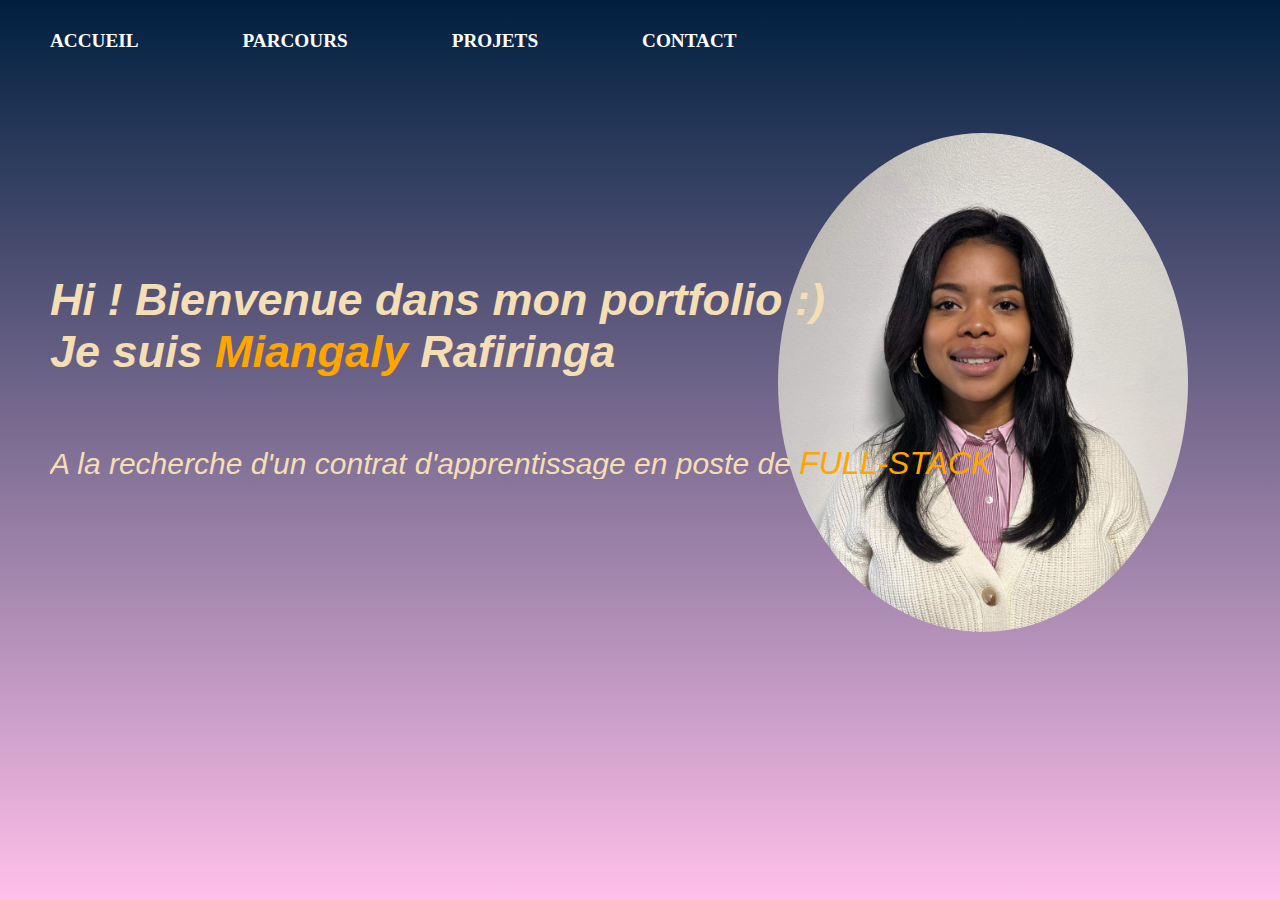
<file: index.html>
<!DOCTYPE html>
<html lang="en">
  <head>
    <meta charset="UTF-8" />
    <meta name="viewport" content="width=device-width, initial-scale=1.0" />
    <link rel="stylesheet" href="./styles/style.css" />
    <title>Portfolio</title>
  </head>
  <body>
    <nav>
      <ul>
        <li><a href="index.html">ACCUEIL</a></li>
        <li><a href="parcours.html">PARCOURS</a></li>
        <li><a href="projets.html">PROJETS</a></li>
        <li><a href="contact.html">CONTACT</a></li>
      </ul>
    </nav>

    <div class="image">
      <img src="./image/IMG_2370.jpg" alt="Photo de Miangaly" />
    </div>
    <div class="header-text">
      <h1>Hi ! Bienvenue dans mon portfolio :) <br>Je suis <span>Miangaly</span> Rafiringa</h1>
      <br> <br>
      
      
      <br>
      <div class="pub">  <p>
        A la recherche d'un contrat d'apprentissage en poste de
        <span> FULL-STACK </span>
      </p></div>
     
    </div>
  </body>
</html>
</file>
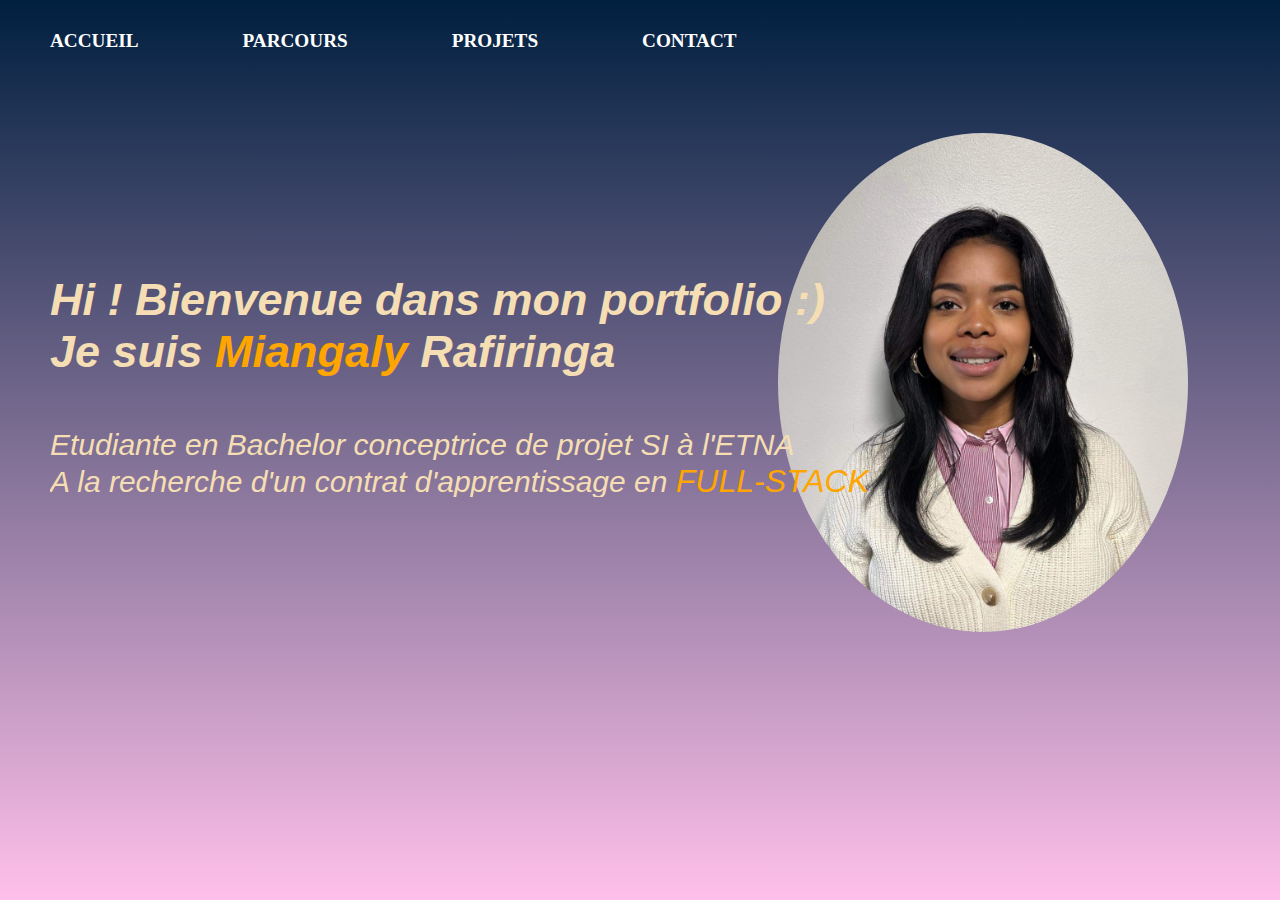
<file: accueil.html>
<!DOCTYPE html>
<html lang="en">
  <head>
    <meta charset="UTF-8" />
    <meta name="viewport" content="width=device-width, initial-scale=1.0" />
    <link rel="stylesheet" href="./styles/style.css" />
    <title>Portfolio</title>
  </head>
  <body>
    <nav>
      <ul>
        <li><a href="accueil.html">ACCUEIL</a></li>
        <li><a href="parcours.html">PARCOURS</a></li>
        <li><a href="projets.html">PROJETS</a></li>
        <li><a href="contact.html">CONTACT</a></li>
      </ul>
    </nav>

    <div class="image">
      <img src="./image/IMG_2370.jpg" alt="Photo de Miangaly" />
    </div>
    <div class="header-text">
      <h1>Hi ! Bienvenue dans mon portfolio :) <br>Je suis <span>Miangaly</span> Rafiringa</h1>
      <br> <br>
      <p>Etudiante en Bachelor conceptrice de projet SI à l'ETNA</p><br>
      
      <br>
      <div class="pub">  <p>
        A la recherche d'un contrat d'apprentissage en 
        <span> FULL-STACK </span>
      </p></div>
     
    </div>
  </body>
</html>
</file>
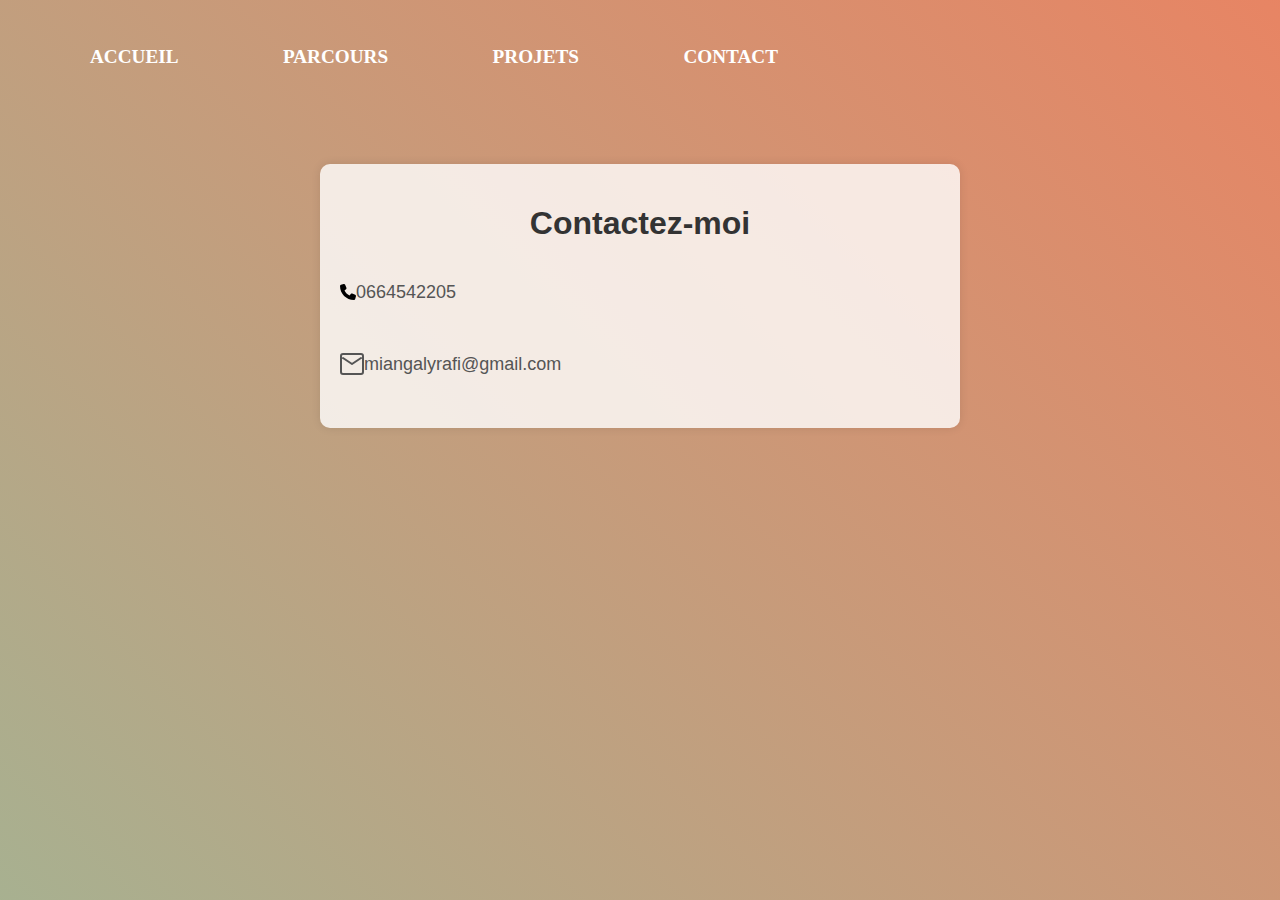
<file: contact.html>
<!DOCTYPE html>
<html lang="en">
  <head>
    <meta charset="UTF-8" />
    <meta name="viewport" content="width=device-width, initial-scale=1.0" />
    <link rel="stylesheet" href="styles/contact.css" />
    <title>Contact</title>
  </head>
  <body>
    <nav>
      <ul>
        <li><a href="index.html">ACCUEIL</a></li>
        <li><a href="parcours.html">PARCOURS</a></li>
        <li><a href="projets.html">PROJETS</a></li>
        <li><a href="contact.html">CONTACT</a></li>
      </ul>
    </nav>
    <div class="contact-container">
      <h1>Contactez-moi</h1>
      <div class="contact-info">
        <div class="info-item">
          <svg
            xmlns="http://www.w3.org/2000/svg"
            height="16"
            width="16"
            viewBox="0 0 512 512"
          >
            <!--!Font Awesome Free 6.5.1 by @fontawesome - https://fontawesome.com License - https://fontawesome.com/license/free Copyright 2024 Fonticons, Inc.-->
            <path
              d="M164.9 24.6c-7.7-18.6-28-28.5-47.4-23.2l-88 24C12.1 30.2 0 46 0 64C0 311.4 200.6 512 448 512c18 0 33.8-12.1 38.6-29.5l24-88c5.3-19.4-4.6-39.7-23.2-47.4l-96-40c-16.3-6.8-35.2-2.1-46.3 11.6L304.7 368C234.3 334.7 177.3 277.7 144 207.3L193.3 167c13.7-11.2 18.4-30 11.6-46.3l-40-96z"
            />
          </svg>

          <p>0664542205</p>
        </div>
        <div class="info-item">
          <svg
            xmlns="http://www.w3.org/2000/svg"
            viewBox="0 0 24 24"
            width="24"
            height="24"
            fill="none"
            stroke="currentColor"
            stroke-width="2"
            stroke-linecap="round"
            stroke-linejoin="round"
          >
            <path
              d="M21 2H3a2 2 0 0 0-2 2v16a2 2 0 0 0 2 2h18a2 2 0 0 0 2-2V4a2 2 0 0 0-2-2zm0 4L12 12 3 6"
            ></path>
          </svg>

          <p>miangalyrafi@gmail.com</p>
        </div>
      </div>
    </div>
  </body>
</html>
</file>
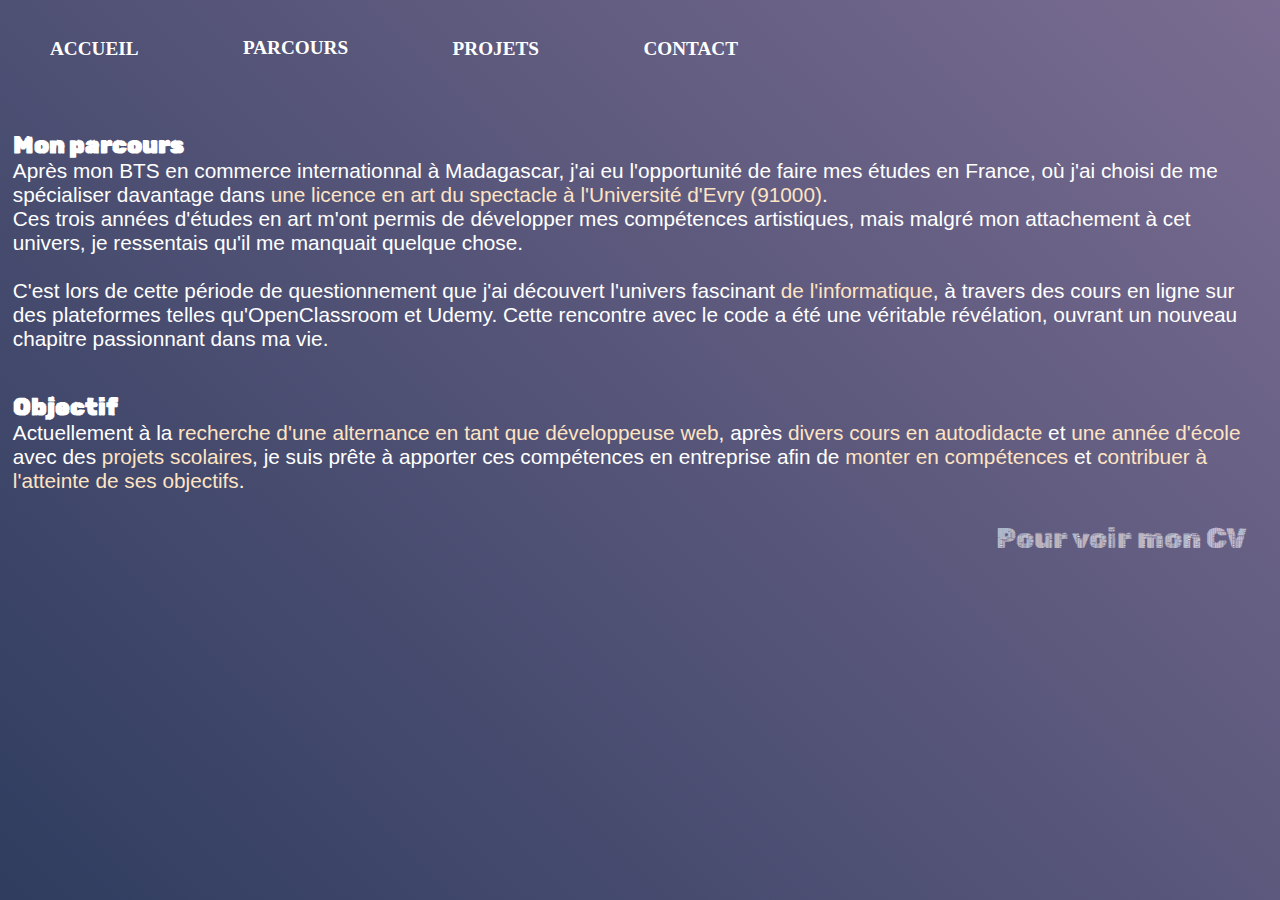
<file: parcours.html>
<!DOCTYPE html>
<html lang="en">
  <head>
    <meta charset="UTF-8" />
    <meta name="viewport" content="width=device-width, initial-scale=1.0" />
    <link rel="stylesheet" href="./styles/parcours.css" />
    <title>Portfolio</title>

    <link rel="preconnect" href="https://fonts.googleapis.com" />
    <link rel="preconnect" href="https://fonts.gstatic.com" crossorigin />
    <link
      href="https://fonts.googleapis.com/css2?family=Rubik+Doodle+Shadow&family=Rubik+Lines&display=swap"
      rel="stylesheet"
    />
  </head>
  <body>
    <nav>
      <ul>
        <li><a href="index.html">ACCUEIL</a></li>
        <li><a href="parcours.html">PARCOURS</a></li>
        <li><a href="projets.html">PROJETS</a></li>
        <li><a href="contact.html">CONTACT</a></li>
      </ul>
    </nav>
    <div class="moi">
      <br />
      <h2>Mon parcours</h2>

      <p>
        Après mon BTS en commerce internationnal à Madagascar, j'ai eu l'opportunité
        de faire mes études en France, où j'ai choisi de me spécialiser
        davantage dans
        <span>
          une licence en art du spectacle à l'Université d'Evry (91000)</span
        >. <br />
        Ces trois années d'études en art m'ont permis de développer mes compétences
        artistiques, mais malgré mon attachement à cet univers, je ressentais
        qu'il me manquait quelque chose. <br /><br>
        C'est lors de cette période de questionnement que j'ai découvert
        l'univers fascinant
        <span> de l'informatique</span>, à travers des
        cours en ligne sur des plateformes telles qu'OpenClassroom et Udemy.
         Cette rencontre avec le
        code a été une véritable révélation, ouvrant un nouveau chapitre
        passionnant dans ma vie.  <br />
        <br />
      
      </p>

      <br />
      <h2>Objectif</h2>
      <p>
        Actuellement à la <span>recherche d'une alternance en tant que développeuse web</span>, après <span>divers cours en autodidacte</span> et <span>une année d'école</span> avec des <span>projets scolaires</span>, je suis prête à apporter ces compétences en entreprise afin de <span>monter en compétences</span> et <span>contribuer à l'atteinte de ses objectifs</span>.
      
      </p>
      <br />
      <a href="image/CV Miangaly- DEV_page-0001.pdf" target="_blank"> Pour voir mon CV </a>
    </div>
  </body>
</html>
</file>
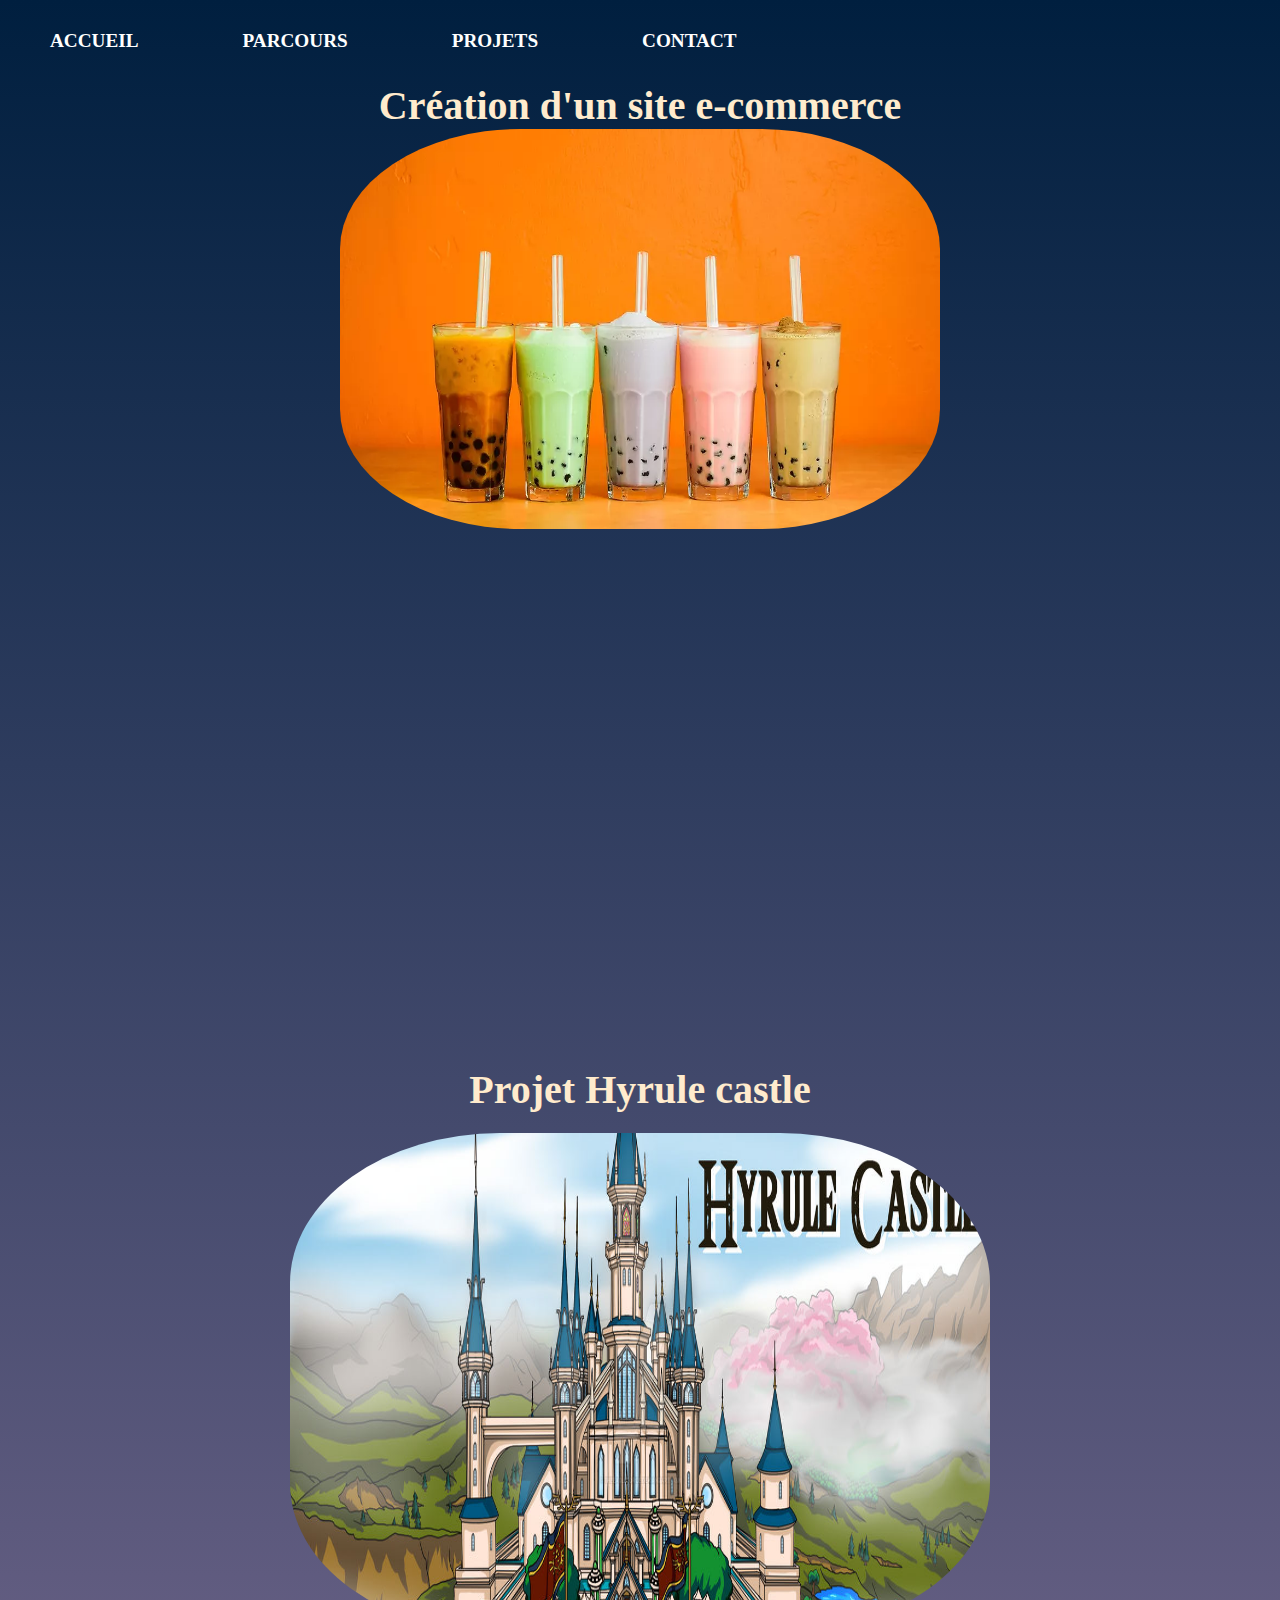
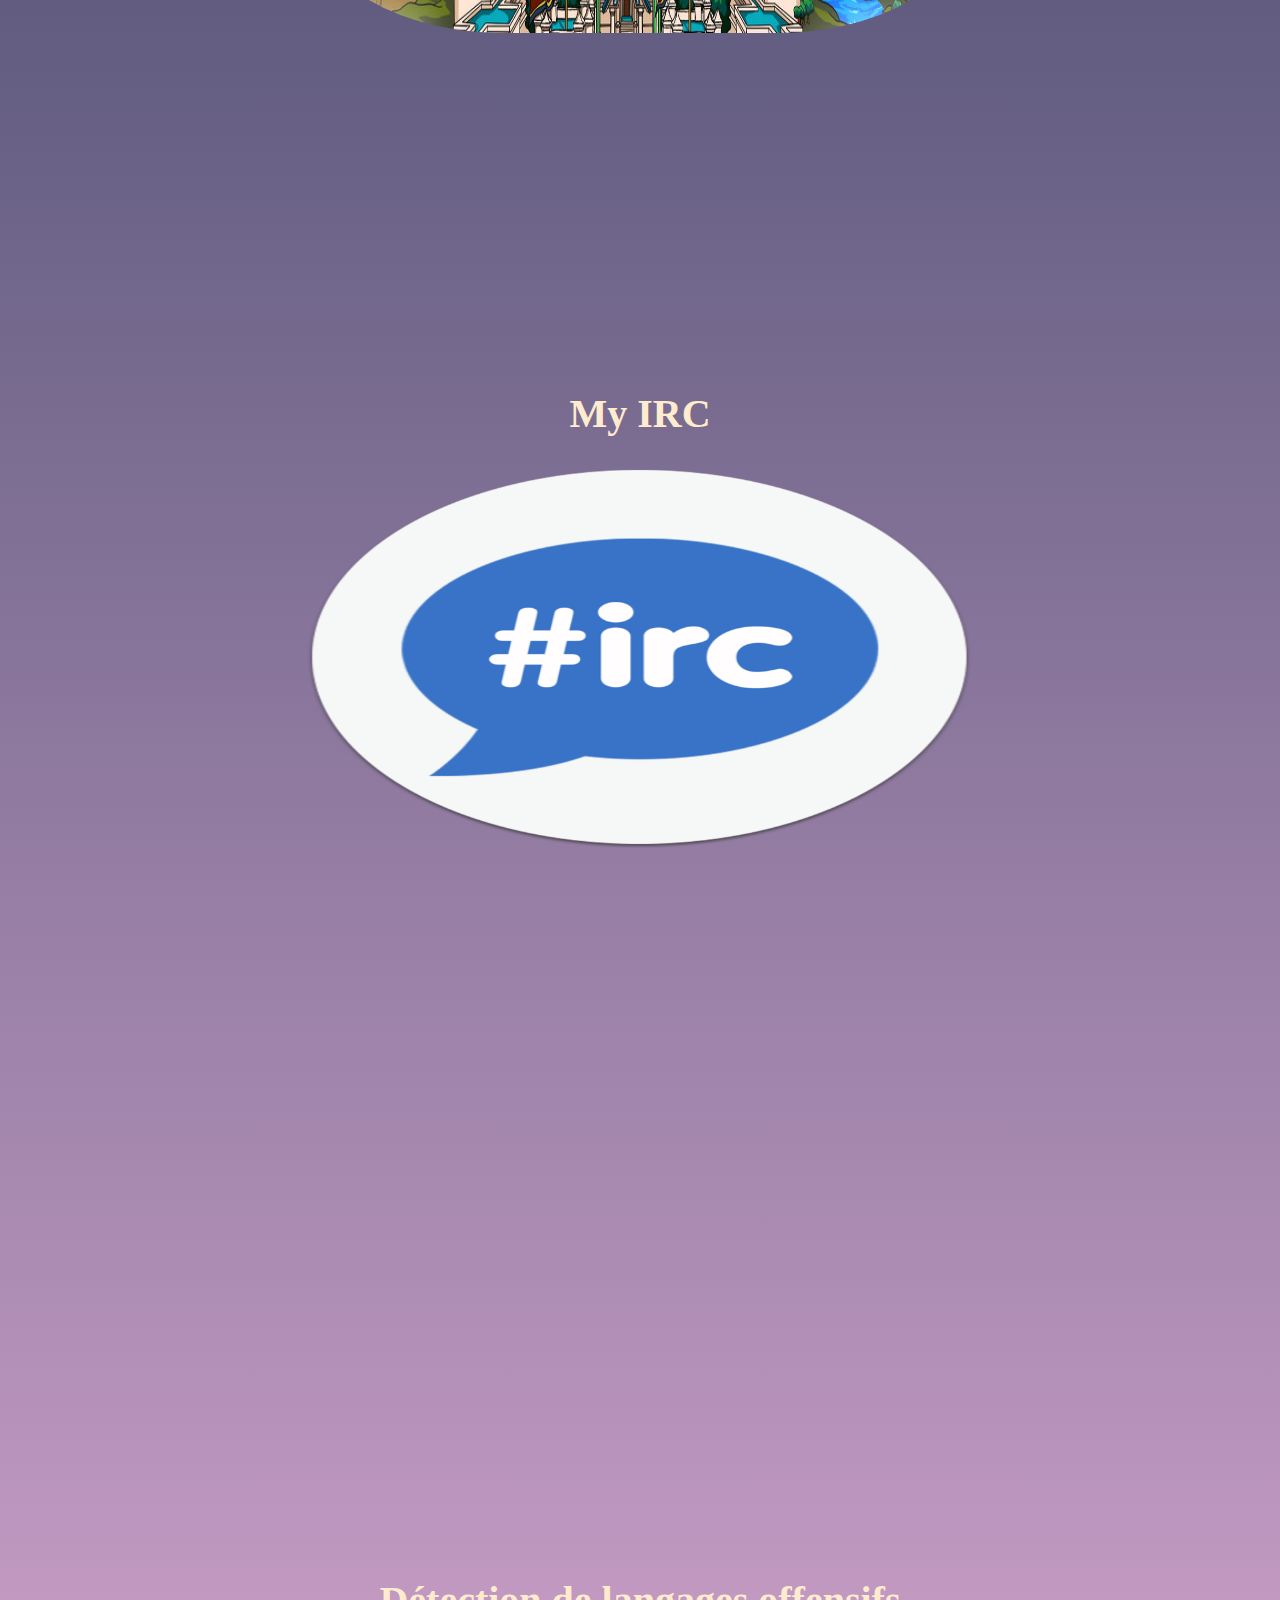
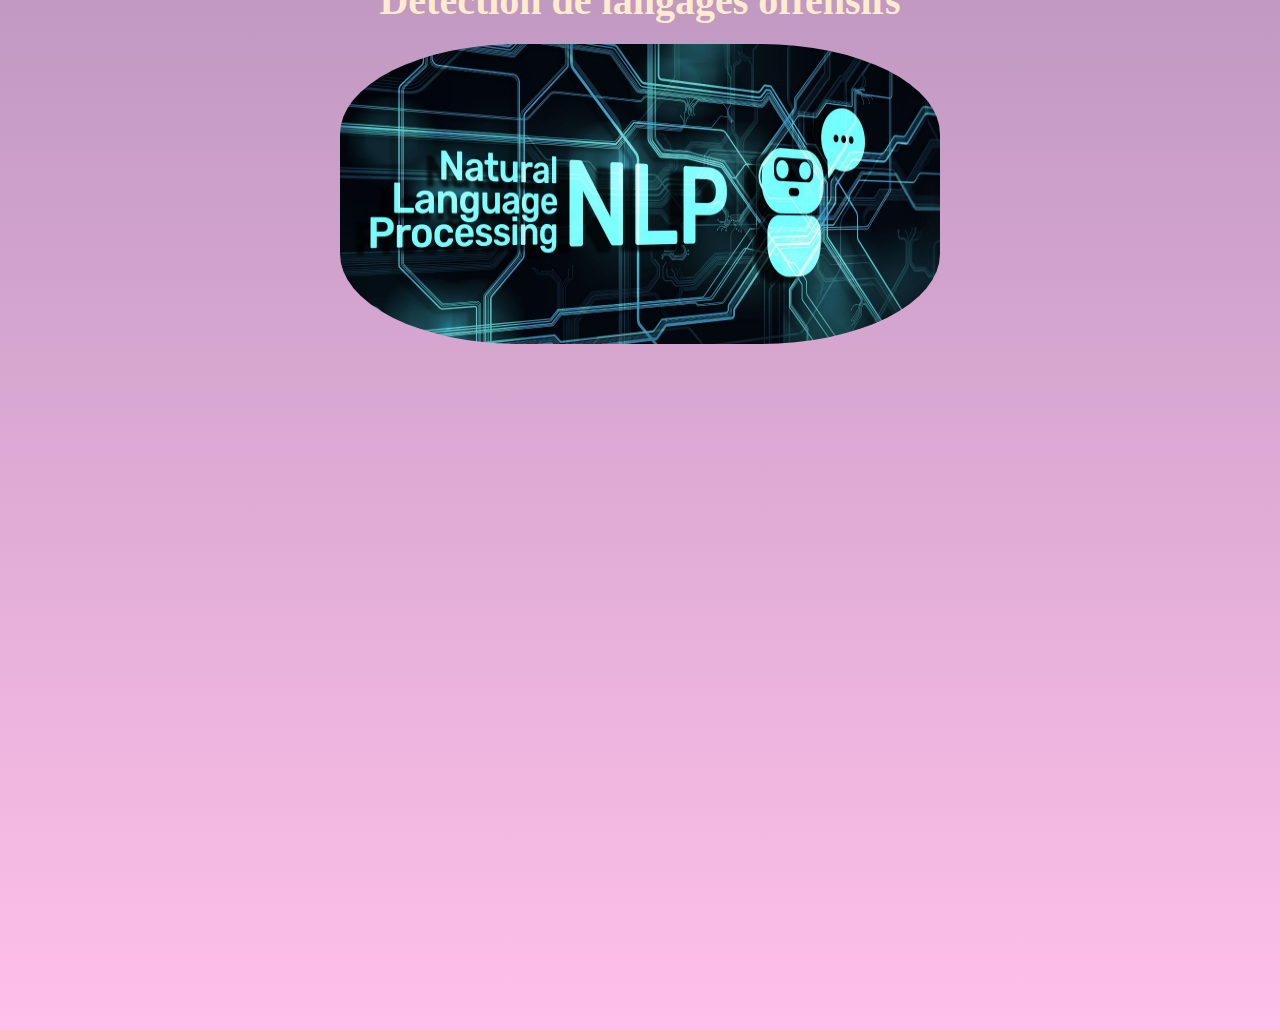
<file: projets.html>
<!DOCTYPE html>
<html lang="en">
  <head>
    <meta charset="UTF-8" />
    <meta name="viewport" content="width=device-width, initial-scale=1.0" />
    <link rel="stylesheet" href="./styles/projets.css" />
    <title>Portfolio</title>
  </head>
  <body>
    <nav>
      <ul>
        <li><a href="index.html">ACCUEIL</a></li>
        <li><a href="parcours.html">PARCOURS</a></li>
        <li><a href="projets.html">PROJETS</a></li>
        <li><a href="contact.html">CONTACT</a></li>
      </ul>
      <br>
    </nav>
    <div class="details">
      <div id="projet1-details">
        <div class="tea">
          <h2>Création d'un site e-commerce</h2>
          <img
            src="image/Btea.webp"
            alt="bubbletea"
            height="300px"
            width="200px"
          />
          <p>Le projet portait sur la création
            <span>d'un site e-commerce</span> dédié au Bubble Tea. J'ai
            travaillé en <span>JavaScript</span>, avec un serveur <span>Node.js/Express</span>.
            Tout d'abord, j'ai utilisé <span>MySQL</span> pour la base de données, dans laquelle j'ai intégré des tables telles que <span>USER, ADMIN</span> et <span>PRODUCTS</span>.
            Pour la partie front-end, j'ai intégré des vues avec <span>Angular</span> afin de mettre en place les menus et la page de connexion. <br /><br />
            
            J'ai également utilisé une <span>API</span> pour gérer certaines fonctionnalités du site et j'ai testé les différentes routes de l'API avec <span>Postman</span> afin de m'assurer de leur bon fonctionnement. Le cœur du projet résidait dans la mise en place
            <span>des opérations CRUD</span>, une tâche que j'ai abordée avec
            soin pour assurer une gestion efficace des entités du système. Une
            attention particulière a été portée à la gestion des rôles entre
            utilisateurs et administrateurs, avec la mise en œuvre de mécanismes
            de sécurité visant à restreindre l'accès aux actions appropriées. <br /><br />
            
            J'ai procédé à <span>la fusion du back-end et du front-end</span> pour assurer le
            bon fonctionnement global du site.
        </p>
        
        
        
        </div>
      </div>
      <br />
      <br />
      <div id="projet2-details">
        <div class="castle">
          <h2>Projet Hyrule castle</h2>
          <img src="image/hyrule_castle.jpeg" alt="" />
          <p>
            Au fil du projet, l'accent a été mis sur l'application <span> des concepts
              fondamentaux de TypeScript</span> pour garantir une codebase robuste et
            maintenable. Nous avons travaillé à <span> la construction d'un RPG</span>,
            prenant soin de définir précisément les mécanismes de jeu que nous
            souhaitions intégrer. Nous avons procédé à <span>la sélection de
              mods </span> à partir d'une liste préétablie. 
          </p>
        </div>
      </div>
      <br />
      <br />
      <div id="projet3-details">
        <div class="irc">
          <h2>My IRC</h2>
          <img src="image/IRC2.png" alt="" />
          <p>
            Dans le cadre de notre projet en groupe, nous avons collaboré
            étroitement pour développer notre propre
            <span>IRC (Internet Relay Chat) </span> en utilisant
            <span> TypeScript, ExpressJS et Socket.io</span> . Notre objectif
            était de créer une interface web simple permettant aux utilisateurs
            de se connecter instantanément, de participer à des discussions de
            groupe, d'échanger des messages privés. Pour atteindre cet objectif,
            nous avons divisé le projet en plusieurs étapes clés. Tout d'abord,
            nous avons
            <span> mis en place le serveur en utilisant Express </span>,
            établissant ainsi la fondation de notre application. Ensuite, nous
            avons travaillé ensemble sur
            <span> la gestion des messages en utilisant Socket.io</span> ,
            permettant une communication en temps réel entre les utilisateurs
            via une interface web. Ce projet nous a offert une opportunité
            précieuse de renforcer nos compétences en développement web en temps
            réel, de travailler en équipe et d'appliquer concrètement nos
            connaissances en TypeScript.
          </p>
        </div>
      </div>
      <br />
      <br />
      <div id="projet4-details">
        <div class="api">
          <h2>Détection de langages offensifs </h2>
          <img src="image/Natural-Language-Processing-NLP-Algorithms-Explained.jpg" alt="" />
          <p>
            Dans le cadre du développement d'un <span>projet en Python</span>, j'ai travaillé sur un système permettant de <span>détecter les pourcentages</span> d'offensivité dans des phrases ou des mots et d'identifier si un contenu est offensant. Ce projet s'inscrit dans le cadre d'un <span>thème donné par une entreprise</span>, visant à analyser les contenus textuels sensibles. <br /><br />
        
            Pour accomplir cela, nous avons installé et utilisé des <span>bibliothèques Python</span> comme <span>Spacy</span> et <span>Profanity Check</span>, qui ont servi à traiter et analyser les données textuelles. Le projet a débuté par l'intégration de ces bibliothèques et leur configuration pour détecter et calculer les niveaux de toxicité ou d'offensivité dans les phrases soumises.<br /><br />
        
            Le cœur du projet résidait dans l'analyse approfondie des phrases, avec une <span>évaluation des pourcentages d'offensivité</span> pour chaque mot ou phrase, permettant ainsi d'identifier rapidement les contenus problématiques.
      
        </p>
        
        </div>
      </div>
    </div>
  </body>
</html>
</file>
<file: styles/style.css>
* {
  margin: 0;
  padding: 0;
}
body {
  background-image: linear-gradient(to bottom, #001f3f, rgb(255, 192, 235));
  height: 100vh;
}
nav {
  display: flex;
  justify-content: space-between;
  flex-wrap: wrap;
}
nav ul li {
  display: inline-block;
  list-style: none;
  padding: 30px;
  
}
nav ul li a {
  color: white;
  text-decoration: none;
  font-size: 1.2rem;
  position: relative;
  font-weight: bold;
  font-family: "Times New Roman", Times, serif;
  margin: 5% 20px;
}

nav ul li a::after {
  content: "";
  width: 0%;
  height: 5px;
  background: orange;
  position: absolute;
  left: 0;
  bottom: -6px;
  transition: 0.5s;
  
}
nav ul li a:hover::after {
  width: 105%;
}

.header-text {
  margin-top: 15%;
  font-style: italic;
  margin-left: 50px;
  font-family:'Gill Sans', 'Gill Sans MT', Calibri, 'Trebuchet MS', sans-serif
}
.header-text h1 {
  font-size: 45px;
  color: wheat;
  overflow: hidden;
  white-space: nowrap;
  border-right: 0px solid bisque; /* Simule le curseur de saisie */
  position: absolute;
  animation: typing 4s;
}
.header-text p {
  font-size: 45px;
  color: wheat;
  overflow: hidden;
  white-space: nowrap;
  border-right: 0px solid bisque;
  animation: typing 10s;
  position: absolute;
  margin-top: 120px;
}
.header-text p {
  line-height: 30px;
  color: wheat;
  font-size: 30px;
}
@keyframes typing {
  0% {
    width: 0;
  }
  100% {
    width: 100%;
  }
}
.header-text h1 span {
  color: orange;
}
.header-text p span {
  color: orange;
  font-size: 2rem;
  font-weight: 100;
}
.image {
  width: 40%;
  height: 50%;
  float: right;
  margin-left: 20px;
}
.image img {
  max-width: 80%;
  border-radius: 70%;
  margin-left: 10px;
  margin-top: 10%;
}
.pub p {
  color: wheat;
  font-family:'Gill Sans', 'Gill Sans MT', Calibri, 'Trebuchet MS', sans-serif
}
.pub span {
  font-family:'Gill Sans', 'Gill Sans MT', Calibri, 'Trebuchet MS', sans-serif;
  font-size: xx-large;
  
}
</file>
<file: styles/contact.css>
body {
    margin: 0;
    padding: 0;
    font-family: 'Arial', sans-serif;
    background: linear-gradient(45deg, #8ac5a5, #f17e5d, #c5d9d7);
    background-size: 400% 400%;
    animation: gradientAnimation 10s infinite;
}

@keyframes gradientAnimation {
    0% {
        background-position: 0% 50%;
    }
    50% {
        background-position: 100% 50%;
    }
    100% {
        background-position: 0% 50%;
    }
}
nav {
    display: flex;
    justify-content: space-between;
    flex-wrap: wrap;
  }
  
  nav ul li {
    display: inline-block;
    list-style: none;
    padding: 30px;
  }
  
  nav ul li a {
    color: white;
    text-decoration: none;
    font-size: 1.2rem;
    position: relative;
    font-weight: bold;
    margin: 35px;
    font-family: "Times New Roman", Times, serif;
    margin: 5% 20px;
  }
  
  nav ul li a::after {
    content: "";
    width: 0%;
    height: 5px;
    background: orange;
    position: absolute;
    left: 0;
    bottom: -6px;
    transition: 0.5s;
  }
  nav ul li a:hover::after {
    width: 105%;
  }

.contact-container {
    max-width: 600px;
    margin: 50px auto;
    background-color: rgba(255, 255, 255, 0.8);
    padding: 20px;
    box-shadow: 0 0 10px rgba(0, 0, 0, 0.1);
    text-align: center;
    border-radius: 10px;
}

h1 {
    color: #333;
}

.contact-info {
    display: flex;
    flex-direction: column;
    margin-top: 20px;
}

.info-item {
    display: flex;
    align-items: center;
    margin-bottom: 15px;
    font-size: 18px;
    color: #555;
}

.info-item i {
    margin-right: 10px;
}

/* Animation simple au survol */
.info-item:hover {
    color: #ff9900;
    transition: color 0.3s ease;
}
</file>
<file: styles/parcours.css>
* {
    margin: 0;
    padding: 0;
  }
  body {
    font-family: 'Arial', sans-serif;
    background: linear-gradient(45deg, #001f3f, rgb(255, 192, 235));
    background-size: 400% 400%;
    animation: gradientAnimation 50s infinite;
}

@keyframes gradientAnimation {
    0% {
        background-position: 0% 50%;
    }
    50% {
        background-position: 100% 50%;
    }
    100% {
        background-position: 0% 50%;
    }
}
  nav {
    display: flex;
    justify-content: space-between;
    flex-wrap: wrap;
  }
  
  nav ul li {
    display: inline-block;
    list-style: none;
    padding: 30px;
  }
  
  nav ul li a {
    color: white;
    text-decoration: none;
    font-size: 1.2rem;
    position: relative;
    font-weight: bold;
    margin: 35px;
    font-family: "Times New Roman", Times, serif;
    margin: 5% 20px;
  }
  
  nav ul li a::after {
    content: "";
    width: 0%;
    height: 5px;
    background: orange;
    position: absolute;
    left: 0;
    bottom: -6px;
    transition: 0.5s;
  }
  nav ul li a:hover::after {
    width: 105%;
  }

  .moi {
    padding: 1%;
  }
  .moi h2 {
    color: white;
    font-family: "Rubik Lines";
  }
  p {
    color: white;
    font-size: 1.3rem;
    font-weight: 200;
  }
  .moi p span {
    color: bisque;
  }
  a {
    font-family: "Rubik Lines";
    font-size: 2rem;
    text-decoration: none;
    color: blueviolet;
    float: right;
  }
  .moi a {
    display: inline-block;
    padding: 10px 20px;
    color: #fff;
    text-decoration: none;
    transition: transform 0.3s ease; /* Transition pour l'effet de zoom */
    font-size: 1.8rem;
  }
  /* Effet de zoom au survol du lien */
  .moi a:hover {
    /* rotate: (360deg); */
    transform: scale(1.1);
    box-shadow: 0 0 10px rgb(99, 52, 219);
  }
</file>
<file: styles/projets.css>
* {
  margin: 0;
  padding: 0;
}
body {
  background-image: linear-gradient(to bottom, #001f3f, rgb(255, 192, 235));
  /* background-color: rgba(0, 0, 255, 0.48); */
  height: 470vh;
}

nav {
  display: flex;
  justify-content: space-between;
  flex-wrap: wrap;
}

nav ul li {
  display: inline-block;
  list-style: none;
  padding: 30px;
}

nav ul li a {
  color: white;
  text-decoration: none;
  font-size: 1.2rem;
  position: relative;
  font-weight: bold;
  font-family: "Times New Roman", Times, serif;
  margin: 5% 20px;
}

nav ul li a::after {
  content: "";
  width: 0%;
  height: 5px;
  background: orange;
  position: absolute;
  left: 0;
  bottom: -6px;
  transition: 0.5s;
}
nav ul li a:hover::after {
  width: 105%;
}
span {
  color: bisque;
  text-align: center;
  font-family: 'Helvetica', sans-serif;
}
.tea {
  display: flex;
  flex-direction: column;
  align-items: center;
  justify-content: flex-end;
  height: 11b0vh; /* Réglez la hauteur à votre convenance */
  position: relative;
}
.tea h2 {
  font-size: 40px; 
  color: blanchedalmond;
  
}
.tea img {
  height: 400px;
  width: 600px;
  border-radius: 30%;
}
.tea p {
  color: aliceblue;
  background: rgba(255, 255, 255, 0.158);
  text-align: center;
  width: 80%;
  position: relative;
  transition: transform 0.5s ease;
  opacity: 0;
  transform: translateY(20px);
  transition: opacity 0.5s ease, transform 0.5s ease;
  font-size: 19px; 
  font-family: 'Helvetica', sans-serif; 
  font-weight: bold; 
  line-height: 1.5; 
  padding: 15px; 
  
}
.tea:hover p {
  opacity: 1;
  transform: translateY(0);
}
.castle {
  display: flex;
  flex-direction: column;
  align-items: center;
  justify-content: flex-end;
  height: 90vh; /* Réglez la hauteur à votre convenance */
  position: relative;
  margin: 30px;
}
.castle h2 {
  font-size: 40px; 
  color: blanchedalmond;
  margin-bottom: 20px; 
}
.castle img {
  height: 500px;
  width: 700px;
  border-radius: 30%;
}
.castle p {
  color: aliceblue;
  background: rgba(255, 255, 255, 0.168);
  text-align: center;
  width: 80%;
  position: relative;
  transition: transform 0.5s ease;
  opacity: 0;
  transform: translateY(20px);
  transition: opacity 0.5s ease, transform 0.5s ease;
  font-size: 19px; 
  font-family: 'Helvetica', sans-serif; 
  font-weight: bold; 
  line-height: 1.5; 
  padding: 15px; 
  
}
.castle:hover p {
  opacity: 1;
  transform: translateY(0);
}

.irc {
  display: flex;
  flex-direction: column;
  align-items: center;
  justify-content: flex-end;
  height: 100vh; /* Réglez la hauteur à votre convenance */
  position: relative;
  
}
.irc h2 {
  font-size: 40px; 
  color: blanchedalmond;
  margin-bottom: 20px; 
}

.irc img {
  height: 400px;
  width: 700px;
  border-radius: 30%;
  
}
.irc p {
  color: aliceblue;
  background: rgba(255, 255, 255, 0.095);
  text-align: center;
  width: 80%;
  position: relative;
  transition: transform 0.5s ease;
  opacity: 0;
  transform: translateY(20px);
  transition: opacity 0.5s ease, transform 0.5s ease;
  font-size: 19px; 
  font-family: 'Helvetica', sans-serif; 
  font-weight: bold; 
  line-height: 1.5; 
  padding: 15px; 
  
}
.irc:hover p {
  opacity: 1;
  transform: translateY(0);
}

.api {
  display: flex;
  flex-direction: column;
  align-items: center;
  justify-content: flex-end;
  height: 120vh; /* Réglez la hauteur à votre convenance */
  position: relative;
}
.api h2 {
  font-size: 40px; 
  color: blanchedalmond;
  margin-bottom: 20px; 
}
.api img {
  height: 300px;
  width: 600px;
  border-radius: 30%;
}
.api p {
  color: aliceblue;
  background: rgba(255, 255, 255, 0.038);
  text-align: center;
  width: 80%;
  position: relative;
  transition: transform 0.5s ease;
  opacity: 0;
  transform: translateY(20px);
  transition: opacity 0.5s ease, transform 0.5s ease;
  font-size: 19px; 
  font-family: 'Helvetica', sans-serif; 
  font-weight: bold; 
  line-height: 1.5; 
  padding: 15px; 
  
}
.api:hover p {
  opacity: 1;
  transform: translateY(0);
}
</file>
